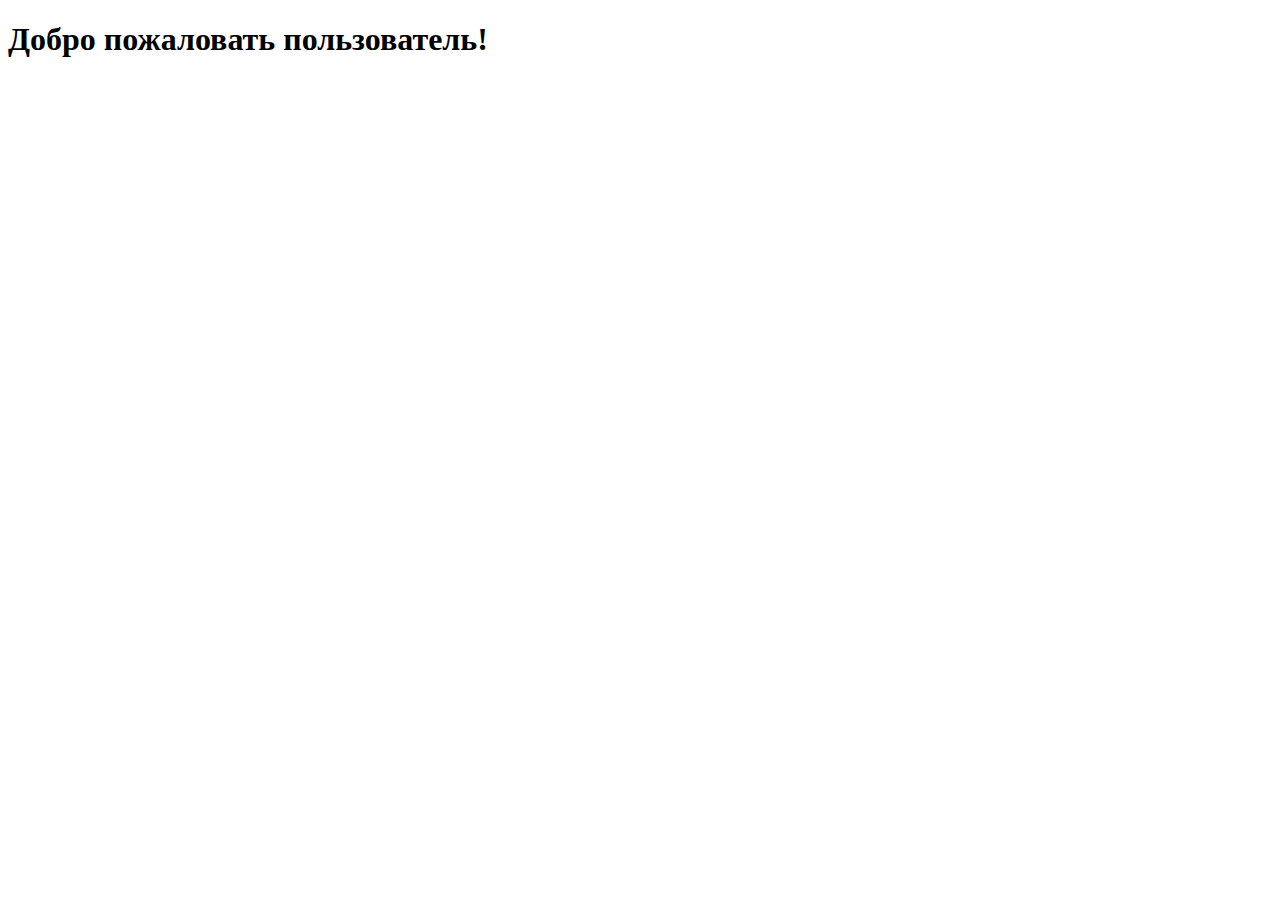
<file: demoo/user.htm>
<!DOCTYPE html>
<html lang="en">
<head>
    <meta charset="UTF-8">
    <meta name="viewport" content="width=device-width, initial-scale=1.0">
    <title>Document</title>
</head>
<body>
    <h1>Добро пожаловать пользователь!</h1>
</body>
</html>
</file>
